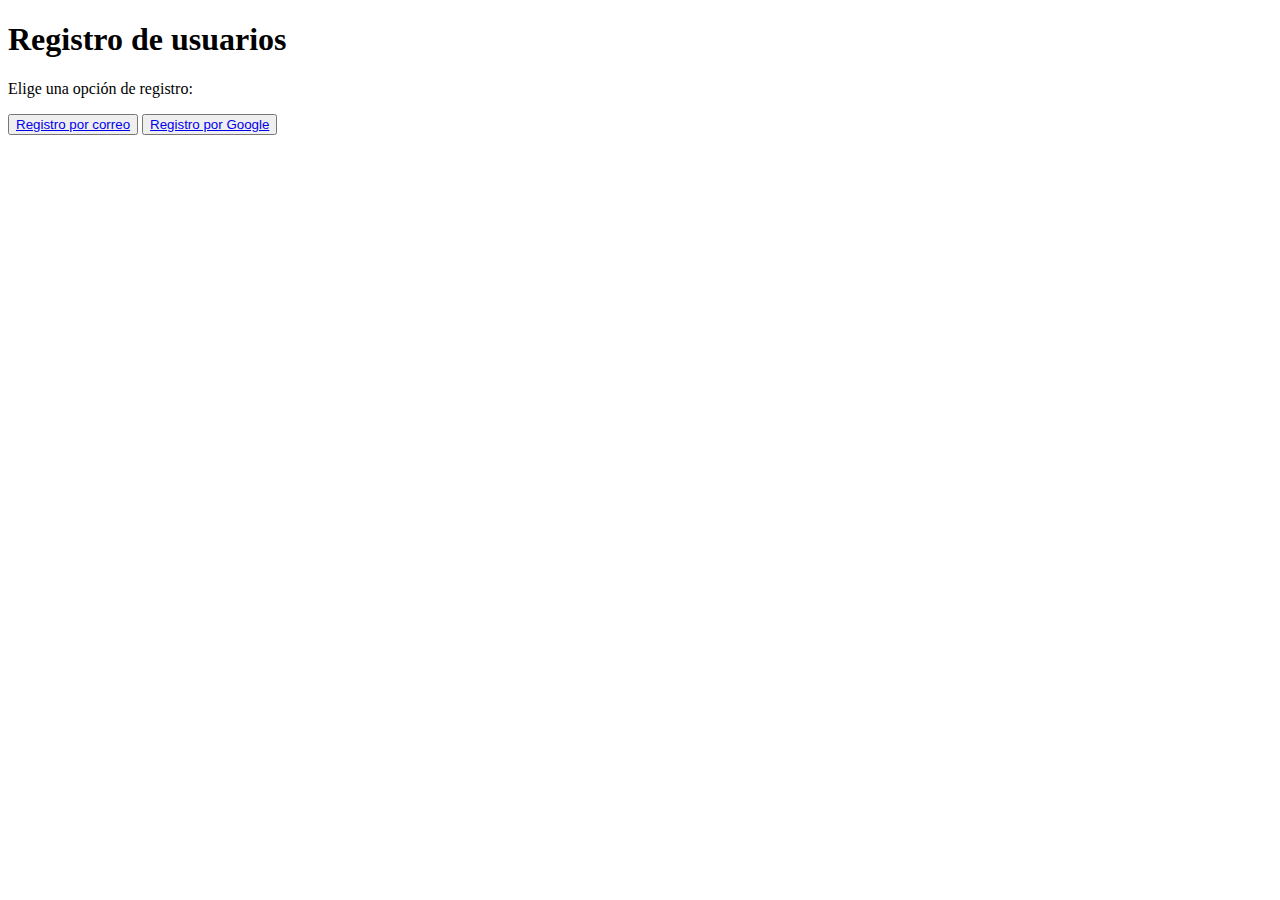
<file: Registro.html>
<!DOCTYPE html>
<html>
<head>
  <title>Registro de usuarios</title>
</head>
<body>
  <h1>Registro de usuarios</h1>
  <p>Elige una opción de registro:</p>
  <button><a href="registro-correo.html">Registro por correo</a></button>
  <button><a href="registro-google.html">Registro por Google</a></button>
</body>
</html>
</file>
